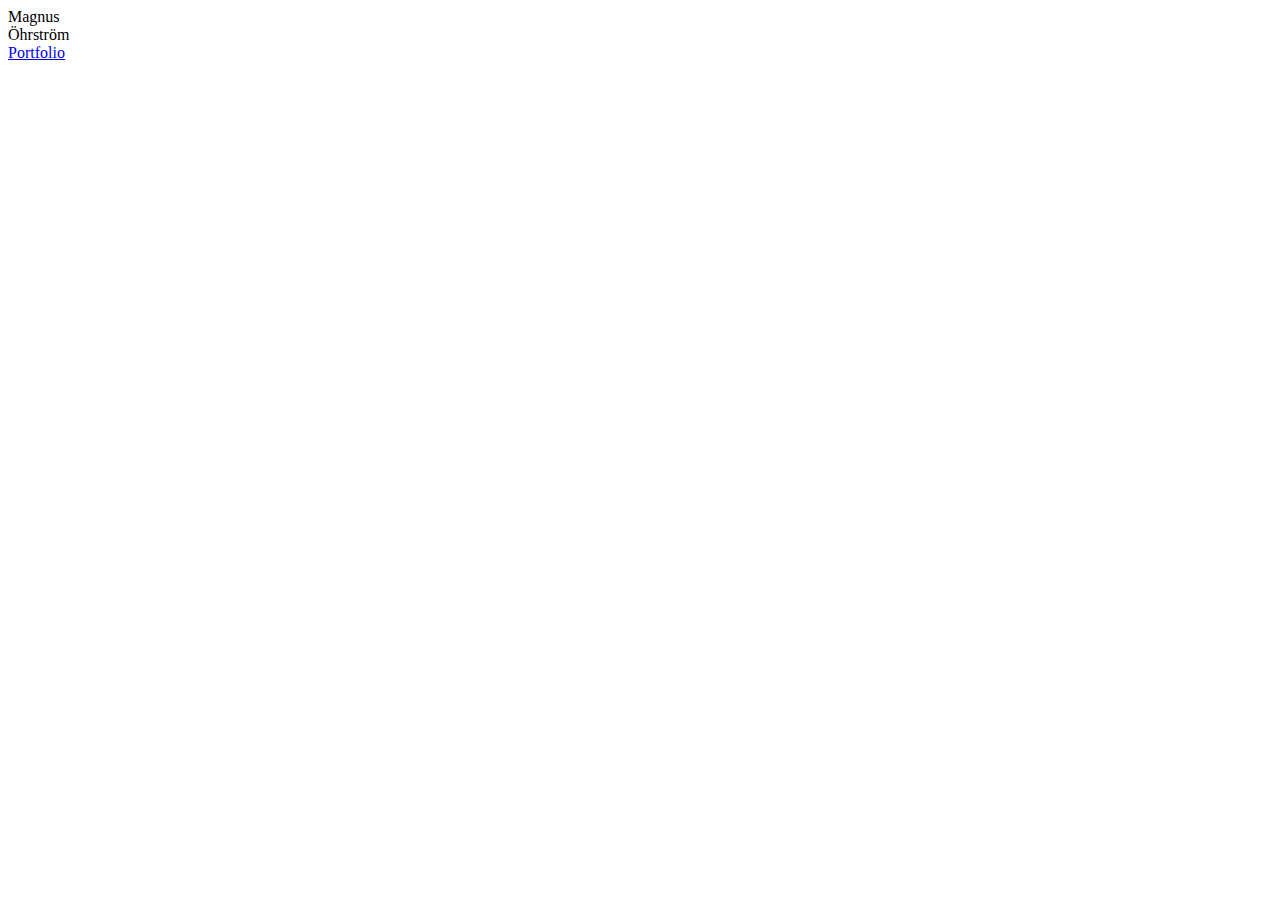
<file: index.html>
<!DOCTYPE html>
<html>
  <head>
    <meta charset="utf-8">
    <link href="css/main.css" rel="stylesheet" type="text/css" />
    <meta
    <title>Magnus Öhrström</title>
  </head>
  <body>
    <a href="https://magnusohrstrom.github.io/portfolio">Portfolio</a>
  </body>
</html>
</file>
<file: css/main.css>
/*
body{
  background-image: url("bilder/Bakgrund@2x.jpg");
  width:100%;
  height:100%;
  min-height: 970px;
  font-size: 28px;
  margin:0;
  padding:0;

  background-position: top;
  background-repeat: no-repeat;
  background-size: cover;

}

a{
  text-decoration: none;
  color:white;
  cursor:pointer;
}



#header{
  display:flex;
  flex-direction: row;
  justify-content:space-around;
  align-items: center;
  color:white;
  top:0;

  height:200px;
  width:100%;
  float:left;
  font-family: Futura;
  margin-top: 3%;

  animation-delay: 5s;
  -moz-animation-delay:5s:
  -webkit-animation-delay:5s;
  -webkit-animation: fadein 5s;
     -moz-animation: fadein 5s;
      -ms-animation: fadein 5s;
       -o-animation: fadein 5s;
          animation: fadein 5s;


}

@keyframes fadein {
    from { opacity: 0; }
    to   { opacity: 0.9; }
}
@-webkit-keyframes fadeIn {
  from { opacity: 0; }
  to   { opacity: 0.9; }
}
@-moz-keyframes fadeIn {
  from { opacity: 0; }
  to   { opacity: 0.9; }
}
#mainDiv{
  display: flex;
  justify-content: flex-start;
  flex-direction: row;
  height: 200px;
  width:100%;
  align-self: center;
  margin-top: 20%;

}
/*
#icebucket{

  width:100%;
  height:400px;
  display:flex;
  justify-content: space-around;
  align-items: center;
}
.ice{
  opacity: 0.9;

  display: flex;
  flex-direction: row;
  justify-content: center;
  align-items: flex-start;
  width: 0;
  height: 0;
  border-left: 60px solid transparent;
  border-right: 60px solid transparent;
  margin-top:20%;
  margin-right: 20px;
  border-bottom: 60px solid #FFFFFF;
  opacity:0.9;
  -webkit-animation: fadein 5s;
     -moz-animation: fadein 5s;
      -ms-animation: fadein 5s;
       -o-animation: fadein 5s;
          animation: fadein 5s;
}
.ice:hover{
  cursor:pointer;
}
.ice:only-child{
  border-left: 60px solid transparent;
  border-right: 60px solid transparent;
  border-bottom: 60px solid #3ACCCC;
  margin-right: 25px;
  text-align: center;
  display: flex;
  flex-direction: column;
  justify-content: flex-start;
  align-items: center;
  opacity: 0.9;

}
#berg1{
  margin-top: 25%;
  margin-right:10%;

  padding-left:10px;

}
#berg2{
  margin-left:70%;
  margin-top:45%;
  margin-bottom: 25%;
  padding-left:10px;
}
#berg3{
  margin-top: 40%;
  margin-bottom: 25%;
  padding-left:10px;
}




.dropdownA{

  display:flex;
  justify-content: center;
  align-items: center;


  margin-top: 2%;
  height:50%;

  background:#D90368;

}
.dropdownA:hover{
  background:white;
  color: #D90368;
  -webkit-animation: fadein 1s;
     -moz-animation: fadein 1s;
      -ms-animation: fadein 1s;
       -o-animation: fadein 1s;
          animation: fadein 1s;
}
footer{
  bottom:0px;
  background: #3ACCCC;
  height:5%;
  width:100%;
  opacity:0.9;
  -webkit-animation: fadein 5s;
     -moz-animation: fadein 5s;
      -ms-animation: fadein 5s;
       -o-animation: fadein 5s;
          animation: fadein 5s;

  position:absolute;

}
#divProjects{
  display:hidden;
  flex-direction: row;
  justify-content: center;
  align-items: flex-start;
  color:white;
  font-family: Futura;
  font-size: 70%;
  height: 40%;
  width:100%;
  opacity: 0.9;
  -webkit-animation: fadein 2s;
     -moz-animation: fadein 2s;
      -ms-animation: fadein 2s;
       -o-animation: fadein 2s;
          animation: fadein 2s;
}

#name{
  flex:0.9;
  border-right: 2px solid white;
  display: flex;
  height: 100%;
  flex-direction: column;
  justify-content: center;
  align-items: center;
  width: 20%;
  font-family: Futura;


}
#name:hover{
  background:white;
  color:black;
  -webkit-animation: fadein 2s;
     -moz-animation: fadein 2s;
      -ms-animation: fadein 2s;
       -o-animation: fadein 2s;
          animation: fadein 2s;
}
#menu{
display: flex;
flex-direction: row;
justify-content: space-around;
width: 75%;
flex:1;

}
.headerA:nth-child(1){
  background: #004475;
  margin-left: 10%;
}
.headerA:nth-child(1):hover{
  color:#004475;
}

.headerA:nth-child(2){
  background: #FF4766;
}.headerA:nth-child(2):hover{
  color: #FF4766;
}
.headerA:nth-child(3){
  background: #3ACCCC;
}
.headerA:nth-child(3):hover{
  color:#3ACCCC;
}
.headerA:active{
  background:lightgrey;
}
.headerA:hover{
  background: white;
  -webkit-animation: fadein 1s;
     -moz-animation: fadein 1s;
      -ms-animation: fadein 1s;
       -o-animation: fadein 1s;
          animation: fadein 1s;
}
.headerA{
  display:flex;
  justify-content: center;
  align-items: center;
  font-size:70%;
  height: 150px;
  width:150px;
  border-radius: 100%;
  background: salmon;
  opacity:0.9;


}
#frame{
padding:20px;
background: white;
height:600px;
margin: 1%;
-webkit-animation: fadein 1s;
   -moz-animation: fadein 1s;
    -ms-animation: fadein 1s;
     -o-animation: fadein 1s;
        animation: fadein 1s;


}
#profile{
  height:600px;

}

#describe{
font-size: 80%;
}
*/
body {
  width: 10px; }

/*# sourceMappingURL=main.css.map */
</file>
